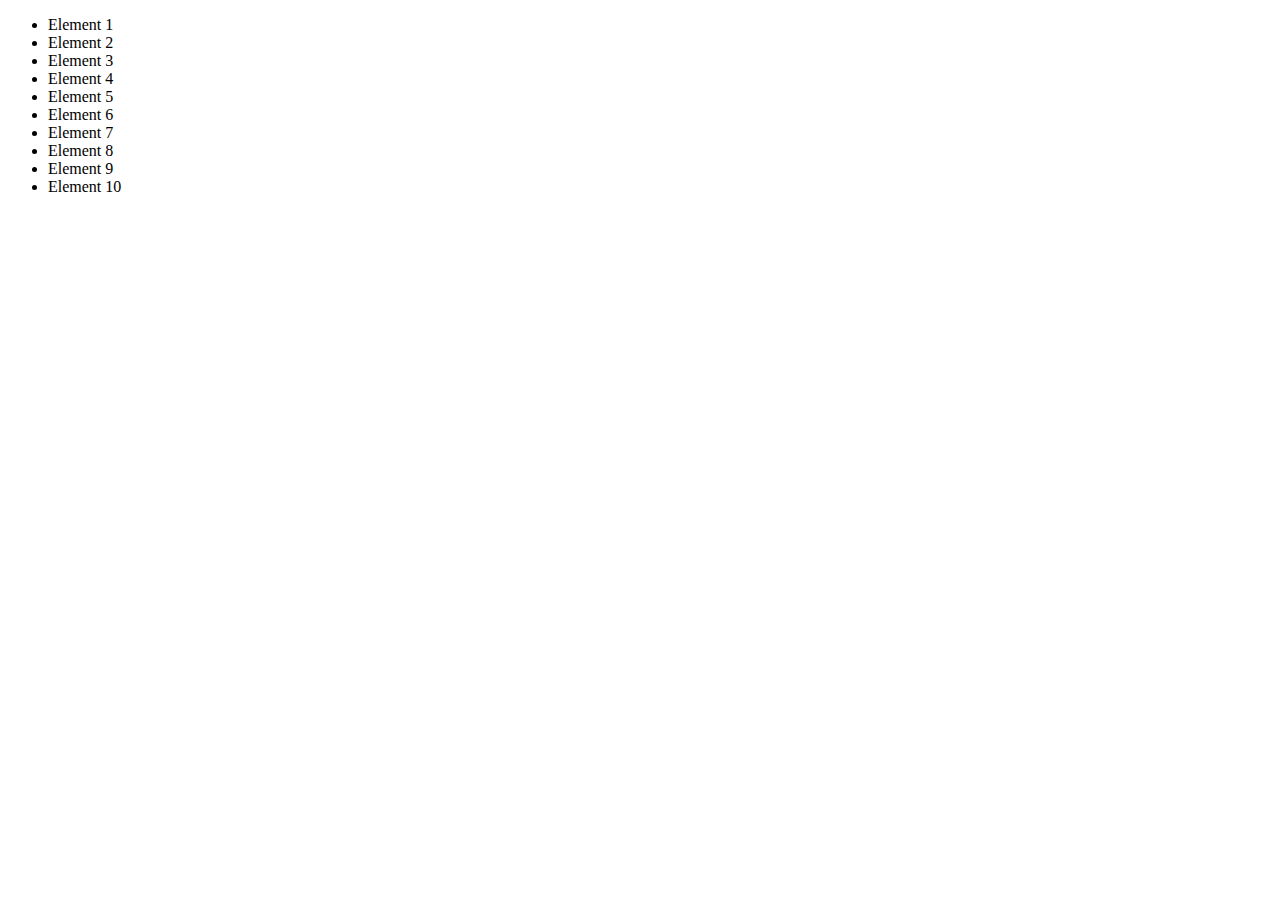
<file: pages/home_work_31.html>
<!doctype html>
<html lang="en">
<head>
    <meta charset="UTF-8">
    <meta name="viewport"
          content="width=device-width, user-scalable=no, initial-scale=1.0, maximum-scale=1.0, minimum-scale=1.0">
    <meta http-equiv="X-UA-Compatible" content="ie=edge">
    <title>Document</title>


</head>

<body>

<!--// For home_work_31 and home_work_32-->
<ul id="ulId" class="ulClass" data-custom="custom value" data-dog-tail="Hello dog tail">
    <li>Element 1</li>
    <li>Element 2</li>
    <li>Element 3</li>
    <li>Element 4</li>
    <li>Element 5</li>
    <li>Element 6</li>
    <li>Element 7</li>
    <li>Element 8</li>
    <li>Element 9</li>
    <li>Element 10</li>
</ul>

<script src="../scripts/home_work_31.js"></script>

</body>
</html>
</file>
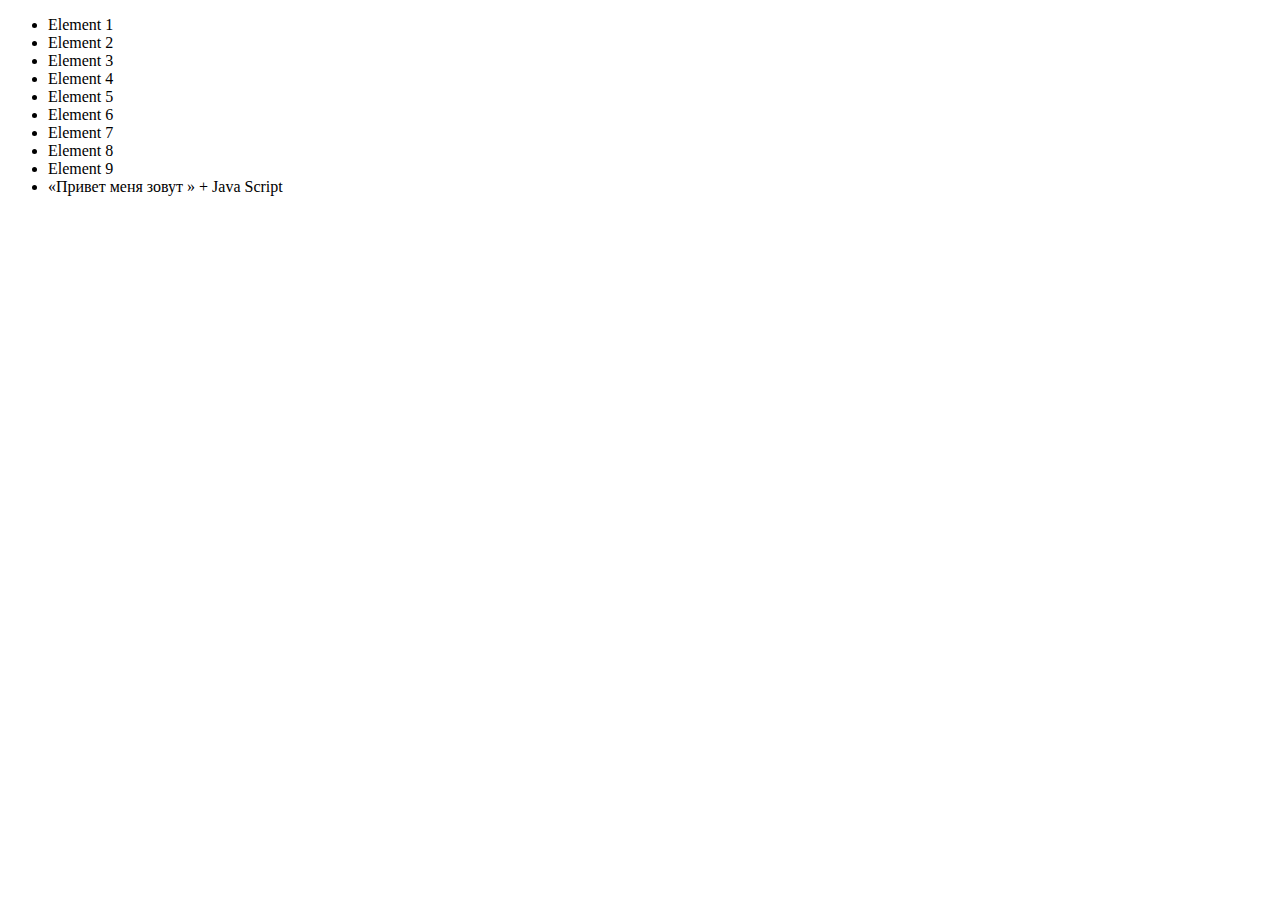
<file: pages/home_work_32.html>
<!doctype html>
<html lang="en">
<head>
    <meta charset="UTF-8">
    <meta name="viewport"
          content="width=device-width, user-scalable=no, initial-scale=1.0, maximum-scale=1.0, minimum-scale=1.0">
    <meta http-equiv="X-UA-Compatible" content="ie=edge">
    <title>Document</title>


</head>

<body>

<!--// For home_work_31 and home_work_32-->
<ul id="ulId" class="ulClass" data-custom="custom value" data-dog-tail="Hello dog tail">
    <li>Element 1</li>
    <li>Element 2</li>
    <li>Element 3</li>
    <li>Element 4</li>
    <li>Element 5</li>
    <li>Element 6</li>
    <li>Element 7</li>
    <li>Element 8</li>
    <li>Element 9</li>
    <li>Element 10</li>
</ul>

<script src="../scripts/home_work_32.js"></script>

</body>
</html>
</file>
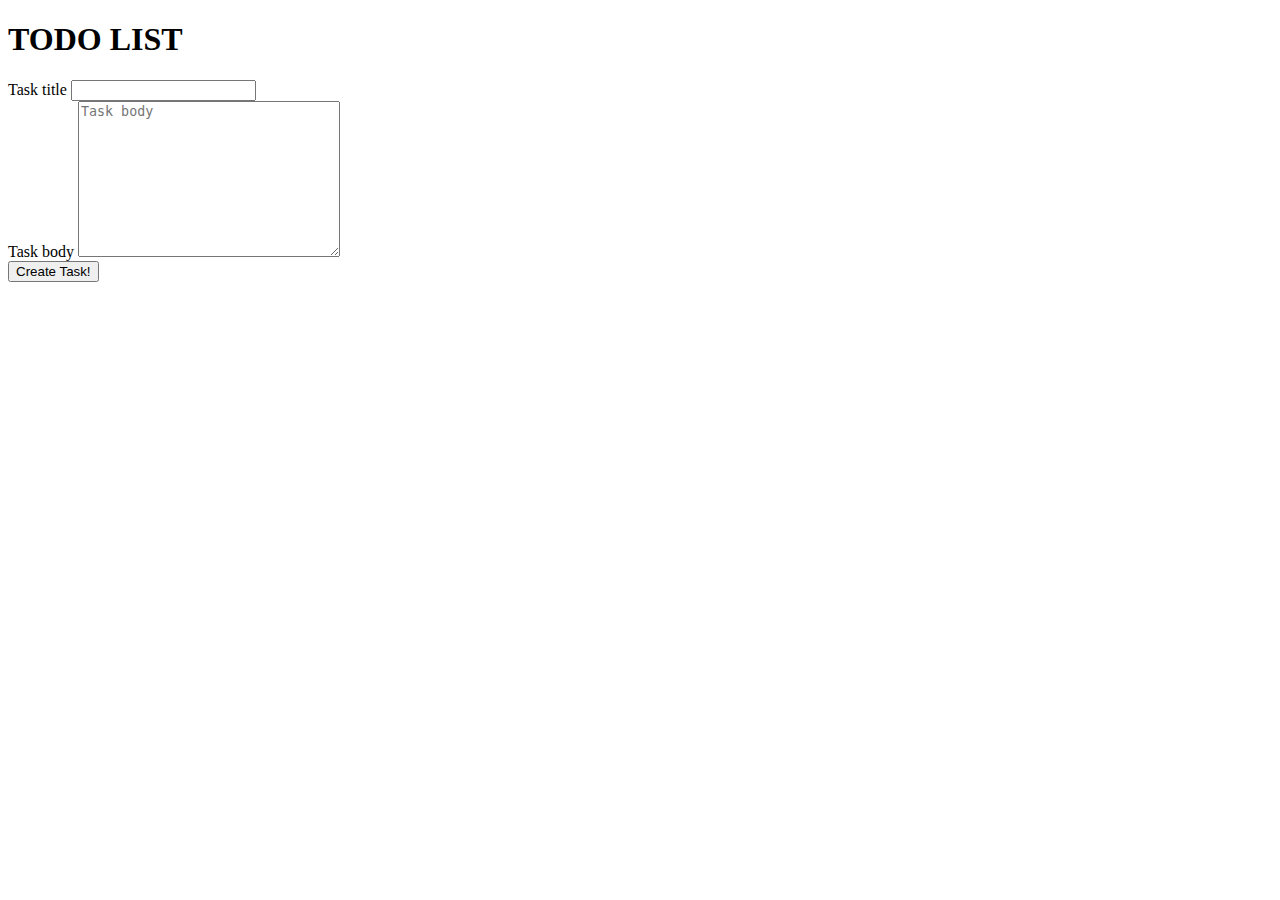
<file: pages/home_work_37.html>
<!DOCTYPE html>
<html lang="en">
<head>
    <meta charset="UTF-8">
    <title>Title</title>
    <link href="https://cdn.jsdelivr.net/npm/bootstrap@5.0.2/dist/css/bootstrap.min.css" rel="stylesheet" integrity="sha384-EVSTQN3/azprG1Anm3QDgpJLIm9Nao0Yz1ztcQTwFspd3yD65VohhpuuCOmLASjC" crossorigin="anonymous">
    <link rel="stylesheet" href="../styles/home_work_37.css">
</head>
<body>

<main>
    <h1 class="text-center mt-5 mb-5">TODO LIST</h1>
    <div class="container">
        <div class="row">
            <div class="col-4">
                <form id="todoForm">
                    <div class="mb-3">
                        <label class="form-label">Task title</label>
                        <input type="text" required name="title" class="form-control">
                    </div>
                    <div class="mb-3">
                        <label  class="form-label">Task body</label>
                        <textarea name="description" required class="form-control" placeholder="Task body" cols="30" rows="10"></textarea>
                    </div>
                    <button type="submit" class="btn btn-primary">Create Task!</button>
                </form>
            </div>


            <div class="col-8">
                <div class="row" id="todoItems">

                    <!--                                        <div class="col-4">-->
                    <!--                                            <div class="taskWrapper">-->
                    <!--                                                <div class="taskHeading">Title</div>-->
                    <!--                                                <div class="taskDescription">Task body</div>-->
                    <!--                                            </div>-->
                    <!--                                        </div>-->


                </div>

            </div>

        </div>
    </div>
</main>

<script src="../scripts/home_work_37/controller.js"></script>
<script src="../scripts/home_work_37/model.js"></script>
<script src="../scripts/home_work_37/view.js"></script>
<script src="../scripts/home_work_37/app.js"></script>

</body>
</html>
</file>
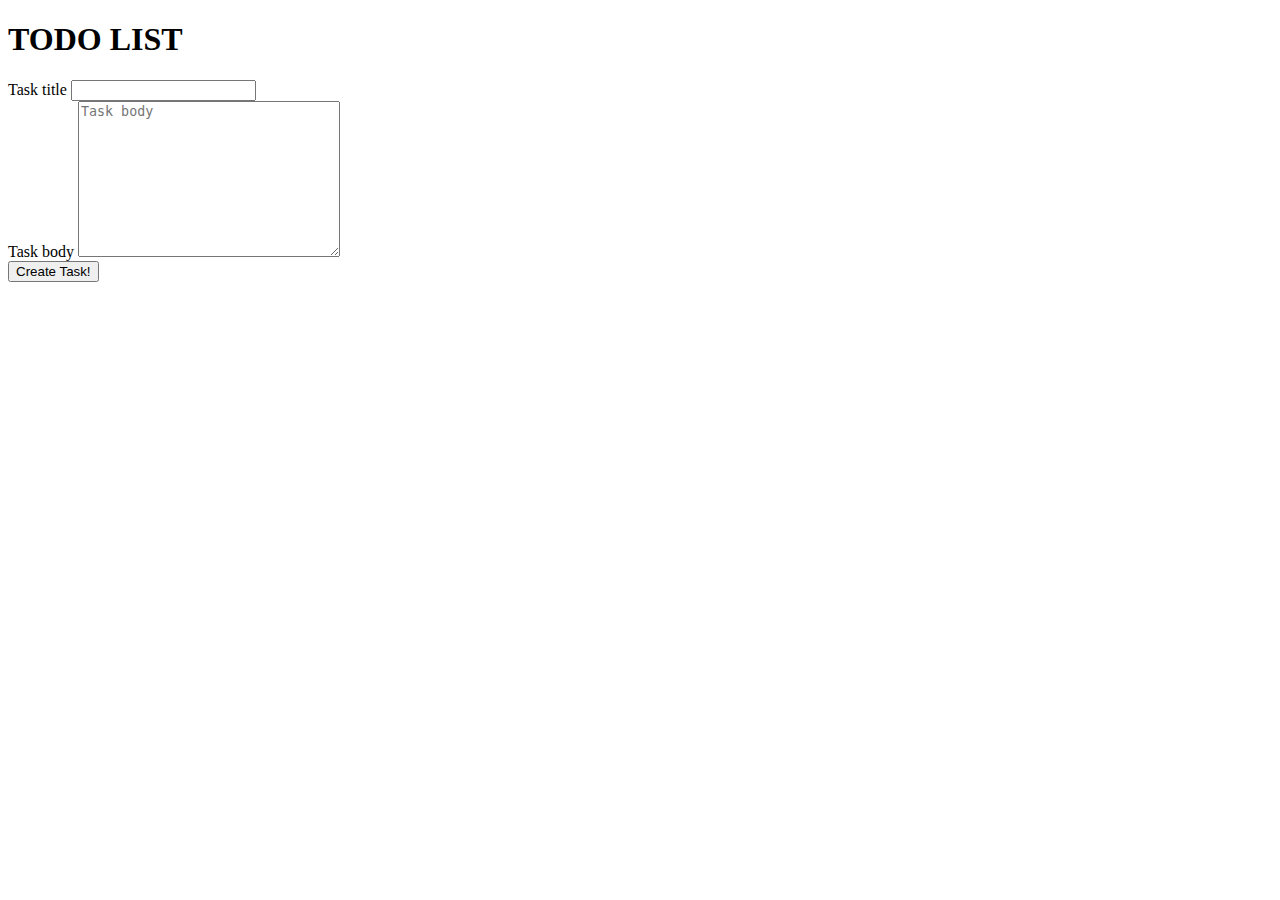
<file: pages/home_work_38.html>
<!DOCTYPE html>
<html lang="en">
<head>
    <meta charset="UTF-8">
    <title>Title</title>
    <link href="https://cdn.jsdelivr.net/npm/bootstrap@5.0.2/dist/css/bootstrap.min.css" rel="stylesheet" integrity="sha384-EVSTQN3/azprG1Anm3QDgpJLIm9Nao0Yz1ztcQTwFspd3yD65VohhpuuCOmLASjC" crossorigin="anonymous">
    <link rel="stylesheet" href="../styles/home_work_38.css">
</head>
<body>

<main>
    <h1 class="text-center mt-5 mb-5">TODO LIST</h1>
    <div class="container">
        <div class="row">
            <div class="col-4">
                <form id="todoForm">
                    <div class="mb-3">
                        <label class="form-label">Task title</label>
                        <input type="text" required name="title" class="form-control">
                    </div>
                    <div class="mb-3">
                        <label  class="form-label">Task body</label>
                        <textarea name="description" required class="form-control" placeholder="Task body" cols="30" rows="10"></textarea>
                    </div>
                    <button type="submit" class="btn btn-primary">Create Task!</button>
                </form>
            </div>


            <div class="col-8">
                <div class="row" id="todoItems">

                    <!--                                        <div class="col-4">-->
                    <!--                                            <div class="taskWrapper">-->
                    <!--                                                <div class="taskHeading">Title</div>-->
                    <!--                                                <div class="taskDescription">Task body</div>-->
                    <!--                                            </div>-->
                    <!--                                        </div>-->


                </div>

            </div>

        </div>
    </div>
</main>

<script src="../scripts/home_work_38/controller.js"></script>
<script src="../scripts/home_work_38/model.js"></script>
<script src="../scripts/home_work_38/view.js"></script>
<script src="../scripts/home_work_38/app.js"></script>

</body>
</html>
</file>
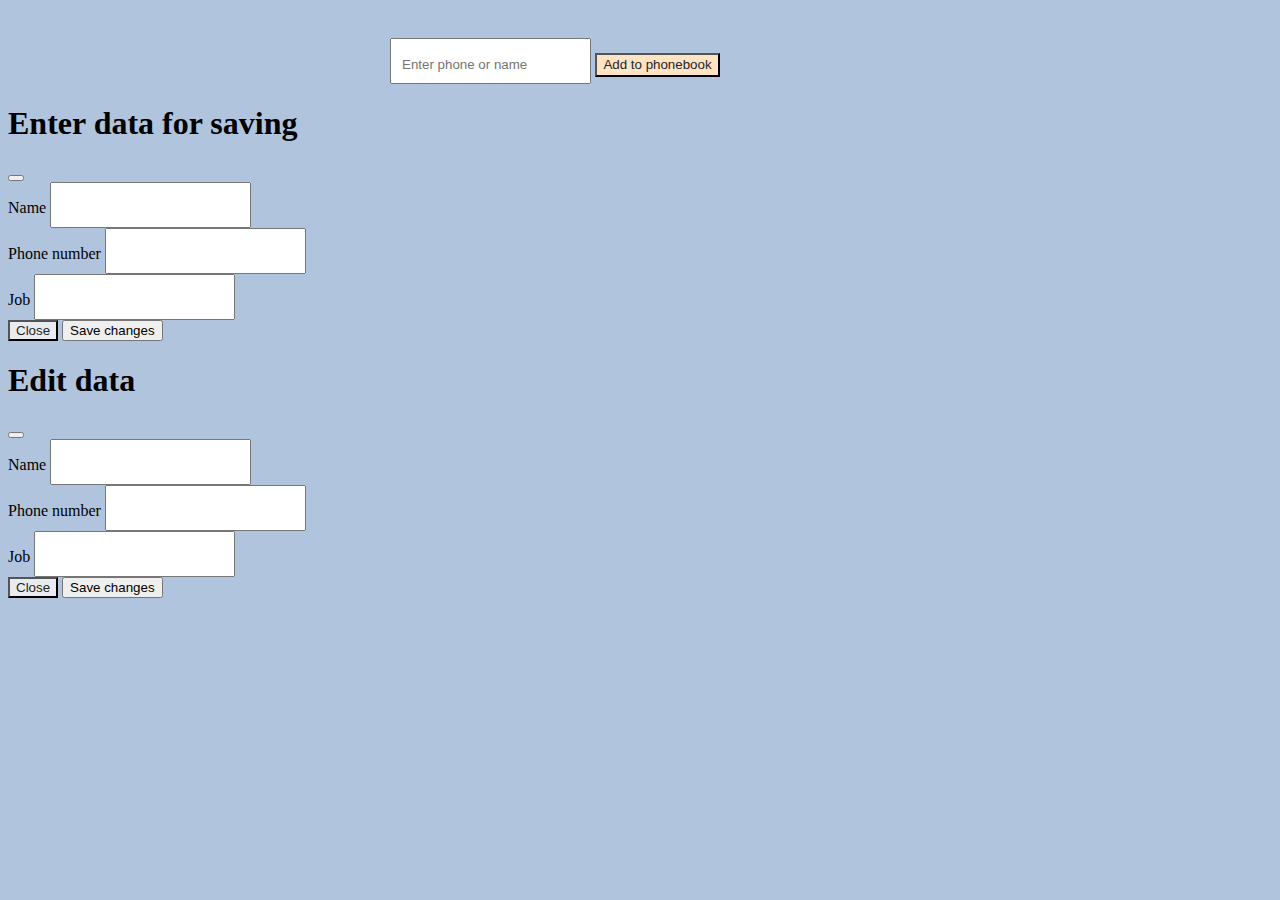
<file: pages/home_work_41.html>
<!DOCTYPE html>
<html lang="en">
<head>
    <meta charset="UTF-8" />
    <meta
            name="viewport"
            content="width=device-width, user-scalable=no, initial-scale=1.0, maximum-scale=1.0, minimum-scale=1.0"
    />
    <meta http-equiv="X-UA-Compatible" content="ie=edge" />
    <title>Document</title>
    <!-- CSS only -->
    <link
            href="https://cdn.jsdelivr.net/npm/bootstrap@5.2.2/dist/css/bootstrap.min.css"
            rel="stylesheet"
            integrity="sha384-Zenh87qX5JnK2Jl0vWa8Ck2rdkQ2Bzep5IDxbcnCeuOxjzrPF/et3URy9Bv1WTRi"
            crossorigin="anonymous"
    />
    <link rel="stylesheet" href="../styles/home_work_41.css" />
</head>
<body>
<div class="wrapper">
    <div class="container">
        <div class="row">
            <div class="wrapperMain">
                <div class="mainWindow">
                    <div class="input-group input-group-searching">
                        <input
                                placeholder="Enter phone or name"
                                name="input"
                                type="text"
                                class="form-control"
                                id="formControl"
                        />
                        <button
                                id="addToPhoneBookButton"
                                type="button"
                                class="btn btn-secondary"
                        >
                            Add to phonebook
                        </button>
                    </div>
                    <div id="phoneBook"></div>
                </div>
            </div>
        </div>
    </div>
</div>

<!-- Modal -->
<div
        class="modal fade"
        id="exampleModal"
        tabindex="-1"
        aria-labelledby="exampleModalLabel"
        aria-hidden="true"
>
    <div class="modal-dialog">
        <div class="modal-content">
            <div class="modal-header">
                <h1 class="modal-title fs-5" id="exampleModalLabel">
                    Enter data for saving
                </h1>
                <button
                        id="closeModalButtonImg"
                        type="button"
                        class="btn-close"
                        data-bs-dismiss="modal"
                        aria-label="Close"
                ></button>
            </div>
            <div class="modal-body">
                <div class="input-group mb-3">
              <span class="input-group-text" id="inputGroup-sizing-default1"
              >Name</span
              >
                    <input
                            type="text"
                            class="form-control"
                            name="inputName"
                            aria-label="Sizing example input"
                            aria-describedby="inputGroup-sizing-default"
                    />
                </div>
                <div class="input-group mb-3">
              <span class="input-group-text" id="inputGroup-sizing-default2"
              >Phone number</span
              >
                    <input
                            type="number"
                            class="form-control"
                            name="inputPhone"
                            aria-label="Sizing example input"
                            aria-describedby="inputGroup-sizing-default"
                    />
                </div>
                <div class="input-group mb-3">
              <span class="input-group-text" id="inputGroup-sizing-default3"
              >Job</span
              >
                    <input
                            type="text"
                            class="form-control"
                            name="inputJob"
                            aria-label="Sizing example input"
                            aria-describedby="inputGroup-sizing-default"
                    />
                </div>
            </div>
            <div class="modal-footer">
                <button
                        id="closeModalButton"
                        type="button"
                        class="btn btn-secondary"
                        data-bs-dismiss="modal"
                >
                    Close
                </button>
                <button
                        id="submitModalButton"
                        type="button"
                        class="btn btn-primary"
                >
                    Save changes
                </button>
            </div>
        </div>
    </div>
</div>

<!-- Modal -->
<!--    //Edit-->
<div
        class="modal fade"
        id="exampleModalInfo"
        tabindex="-1"
        aria-labelledby="exampleModalLabel"
        aria-hidden="true"
>
    <div class="modal-dialog">
        <div class="modal-content">
            <div class="modal-header">
                <h1 class="modal-title fs-5" id="exampleModalLabelInfo">
                    Edit data
                </h1>
                <button
                        id="closeModalButtonImgInfo"
                        type="button"
                        class="btn-close"
                        data-bs-dismiss="modal"
                        aria-label="Close"
                ></button>
            </div>
            <div class="modal-body">
                <div class="input-group mb-3">
              <span class="input-group-text" id="inputGroup-sizing-default1Info"
              >Name</span
              >
                    <input
                            type="text"
                            class="form-control"
                            name="inputName"
                            aria-label="Sizing example input"
                            aria-describedby="inputGroup-sizing-default"
                    />
                </div>
                <div class="input-group mb-3">
              <span class="input-group-text" id="inputGroup-sizing-default2Info"
              >Phone number</span
              >
                    <input
                            type="number"
                            class="form-control"
                            name="inputPhone"
                            aria-label="Sizing example input"
                            aria-describedby="inputGroup-sizing-default"
                    />
                </div>
                <div class="input-group mb-3">
              <span class="input-group-text" id="inputGroup-sizing-default3Info"
              >Job</span
              >
                    <input
                            type="text"
                            class="form-control"
                            name="inputJob"
                            aria-label="Sizing example input"
                            aria-describedby="inputGroup-sizing-default"
                    />
                </div>
            </div>
            <div class="modal-footer">
                <button
                        id="closeModalButtonInfo"
                        type="button"
                        class="btn btn-secondary"
                        data-bs-dismiss="modal"
                >
                    Close
                </button>
                <button
                        id="submitModalButtonInfo"
                        type="button"
                        class="btn btn-primary"
                >
                    Save changes
                </button>
            </div>
        </div>
    </div>
</div>

<script src="../scripts/home_work_41/controller.js"></script>
<script src="../scripts/home_work_41/model.js"></script>
<script src="../scripts/home_work_41/view.js"></script>
<script src="../scripts/home_work_41/app.js"></script>
</body>
</html>
</file>
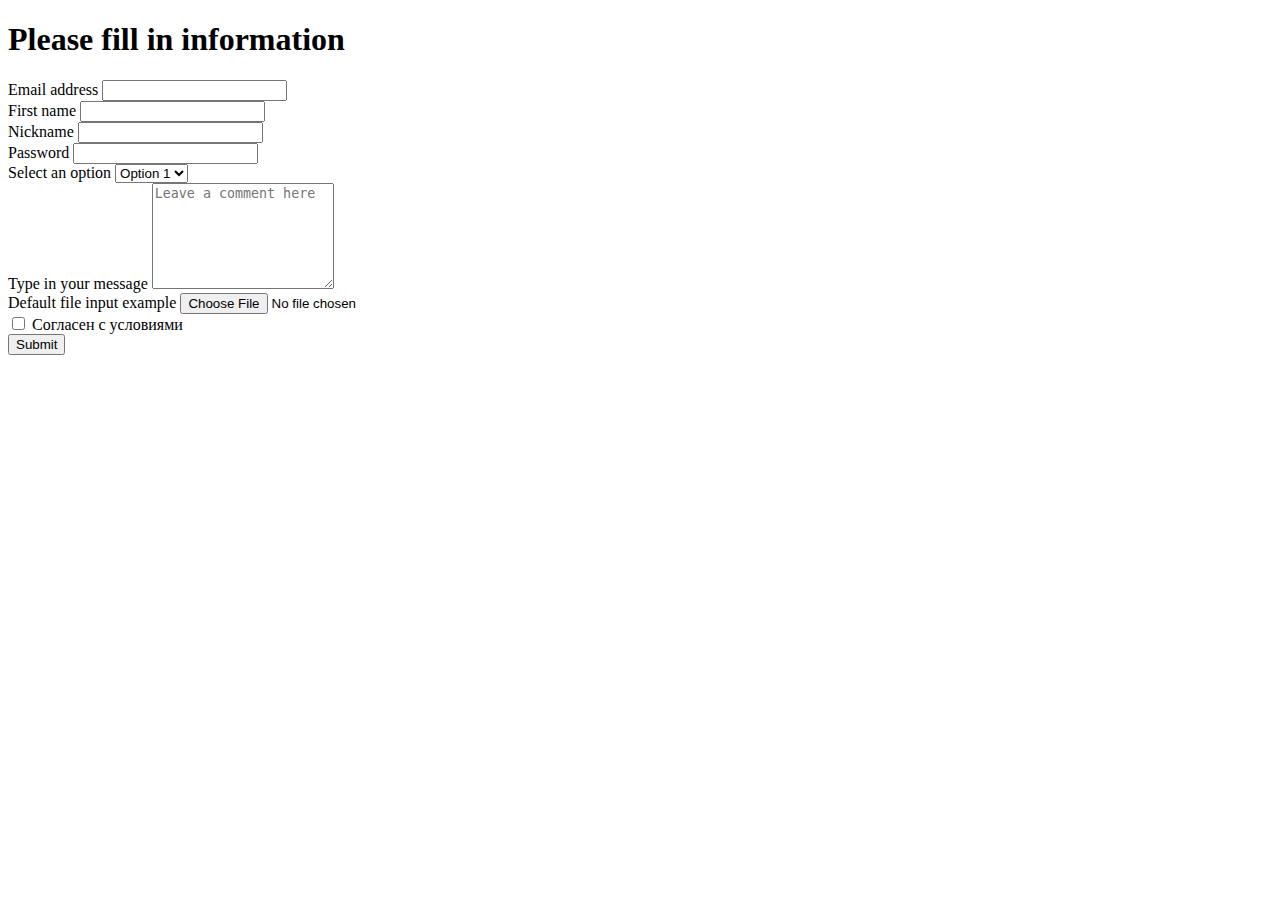
<file: pages/home_work_35/index1.html>
<!DOCTYPE html>
<html lang="en">
<head>
    <meta charset="UTF-8" />
    <title>Title</title>
    <link
            href="https://cdn.jsdelivr.net/npm/bootstrap@5.0.1/dist/css/bootstrap.min.css"
            rel="stylesheet"
            integrity="sha384-+0n0xVW2eSR5OomGNYDnhzAbDsOXxcvSN1TPprVMTNDbiYZCxYbOOl7+AMvyTG2x"
            crossorigin="anonymous"
    />
</head>
<body>
<main>
    <div class="container">
        <div class="row">
            <h1 class="text-center mb-5 mt-5">Please fill in information</h1>
        </div>
        <div class="row">
            <div class="col-12">
                <form id="form" action="index2.html">
                    <div class="mb-3">
                        <label class="form-label">Email address</label>
                        <input name="email" type="email" class="form-control" />
                    </div>
                    <div class="mb-3">
                        <label class="form-label">First name</label>
                        <input name="firstName" type="text" class="form-control" />
                    </div>
                    <!--                                                <div class="mb-3">-->
                    <!--                            <label class="form-label">Last name</label>-->
                    <!--                            <input name="lastName" type="email" class="form-control">-->
                    <!--                        </div>-->
                    <div class="mb-3">
                        <label class="form-label">Nickname</label>
                        <input name="nickname" type="text" class="form-control" />
                    </div>
                    <div class="mb-3">
                        <label class="form-label">Password</label>
                        <input name="password" type="password" class="form-control" />
                    </div>

                    <div class="mb-3">
                        <label class="form-label">Select an option</label>
                        <select name="option" class="form-select">
                            <option value="1">Option 1</option>
                            <option value="2">Option 2</option>
                            <option value="3">Option 3</option>
                            <option value="4">Option 4</option>
                        </select>
                    </div>

                    <div class="mb-3">
                        <label class="form-label">Type in your message</label>
                        <textarea
                                class="form-control"
                                placeholder="Leave a comment here"
                                style="height: 100px"
                                name="message"
                        ></textarea>
                    </div>

                    <div class="mb-3">
                        <label class="form-label">Default file input example</label>
                        <input name="file" class="form-control" type="file" />
                    </div>

                    <div class="mb-3 form-check">
                        <input name="terms" type="checkbox" class="form-check-input" />
                        <label class="form-check-label">Согласен с условиями</label>
                    </div>

                    <button type="submit" class="btn btn-primary">Submit</button>
                </form>
            </div>
        </div>
    </div>
</main>

<script src="../../scripts/home_work_35/script1.js"></script>
</body>
</html>
</file>
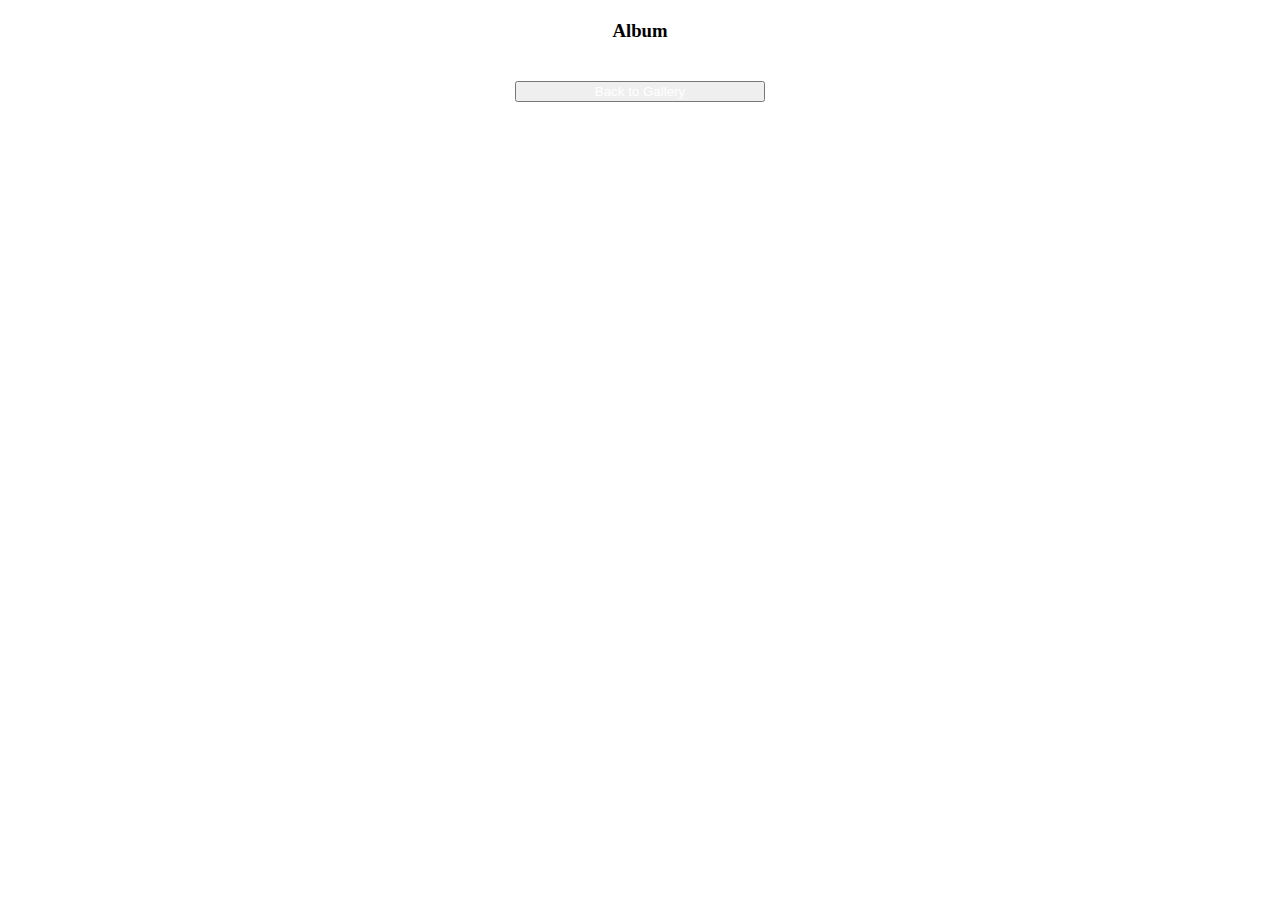
<file: pages/home_work_42/album.html>
<!DOCTYPE html>
<html lang="en">
<head>
    <meta charset="UTF-8" />
    <meta
            name="viewport"
            content="width=device-width, user-scalable=no, initial-scale=1.0, maximum-scale=1.0, minimum-scale=1.0"
    />
    <meta http-equiv="X-UA-Compatible" content="ie=edge" />
    <title>Document</title>
    <link
            href="https://cdn.jsdelivr.net/npm/bootstrap@5.2.0/dist/css/bootstrap.min.css"
            rel="stylesheet"
            integrity="sha384-gH2yIJqKdNHPEq0n4Mqa/HGKIhSkIHeL5AyhkYV8i59U5AR6csBvApHHNl/vI1Bx"
            crossorigin="anonymous"
    />
    <link rel="stylesheet" href=../../styles/home_work_42/album.css>
</head>
<body>
<div id="album" class="album-wrapper">
    <div class="container">
        <div class="row">
            <h3>Album</h3>
            <div id="album-content"></div>
        </div>
    </div>

    <div class="container">
        <div class="row">
            <button type="submit" class="back-to-gallery btn btn-primary">
                <a href="../home_work_42/gallery.html">Back to Gallery</a>
            </button>
        </div>
    </div>
</div>

<script src="../../scripts/home_work_42/album.js"></script>
</body>
</html>
</file>
<file: styles/home_work_37.css>
#todoItems .col-4 {
    background-color: lightblue;
    border-radius: 10px;
    width: auto;
    padding: 10px;
    margin: 10px;
}

.statusTodo {
    padding: 0.5rem 0.75rem;
    vertical-align: middle;
}
</file>
<file: styles/home_work_38.css>
#todoItems .col-4 {
    background-color: lightblue;
    border-radius: 10px;
    width: auto;
    padding: 10px;
    margin: 10px;
}

.statusTodo {
    padding: 0.5rem 0.75rem;
    vertical-align: middle;
}
</file>
<file: styles/home_work_41.css>
body {
    background-color: lightsteelblue;
}

.mainWindow {
    padding-top: 30px;
    width: 80%;
    margin: 0 auto;
}

.form-control {
    line-height: 0.5;
    padding: 17px 10px 10px 10px;
}

.btn-secondary {
    background-color: #e9ecef;
    color: #212529;
}

.info {
    background-color: darkslateblue;
}

#phoneBook {
    background-color: darkgrey;
    width: 475px;
    margin: 0 auto;
}

.phoneCard-wrapper {
    background-color: #e9ecef;
    border: 2px solid black;
}

.phoneCard-wrapper .phone-card {
    font-size: 20px;
    text-align: center;
    line-height: 35px;
}

.phoneCard {
    margin: 0;
}

.phoneCard button {
    margin: 5px 5px;
}

.buttons-wrapper {
    background-color: slategrey;
}

.buttons-wrapper .remove-phoneCard {
    background-color: indianred;
    border-radius: 10px;
    width: 80px;
}

.buttons-wrapper .info-phoneCard {
    background-color: lightblue;
    width: 80px;
    border-radius: 10px;
}

.buttons-wrapper .edit-phoneCard {
    background-color: darkseagreen;
    width: 80px;
    border-radius: 10px;
}

.input-group-searching {
    width: 500px;
    margin: 0 auto;
}

.hide {
    display: none;
}

.un-hide {
    display: block;
}

#addToPhoneBookButton {
    width: 125px;
    line-height: 18px;
    background-color: bisque;
}
</file>
